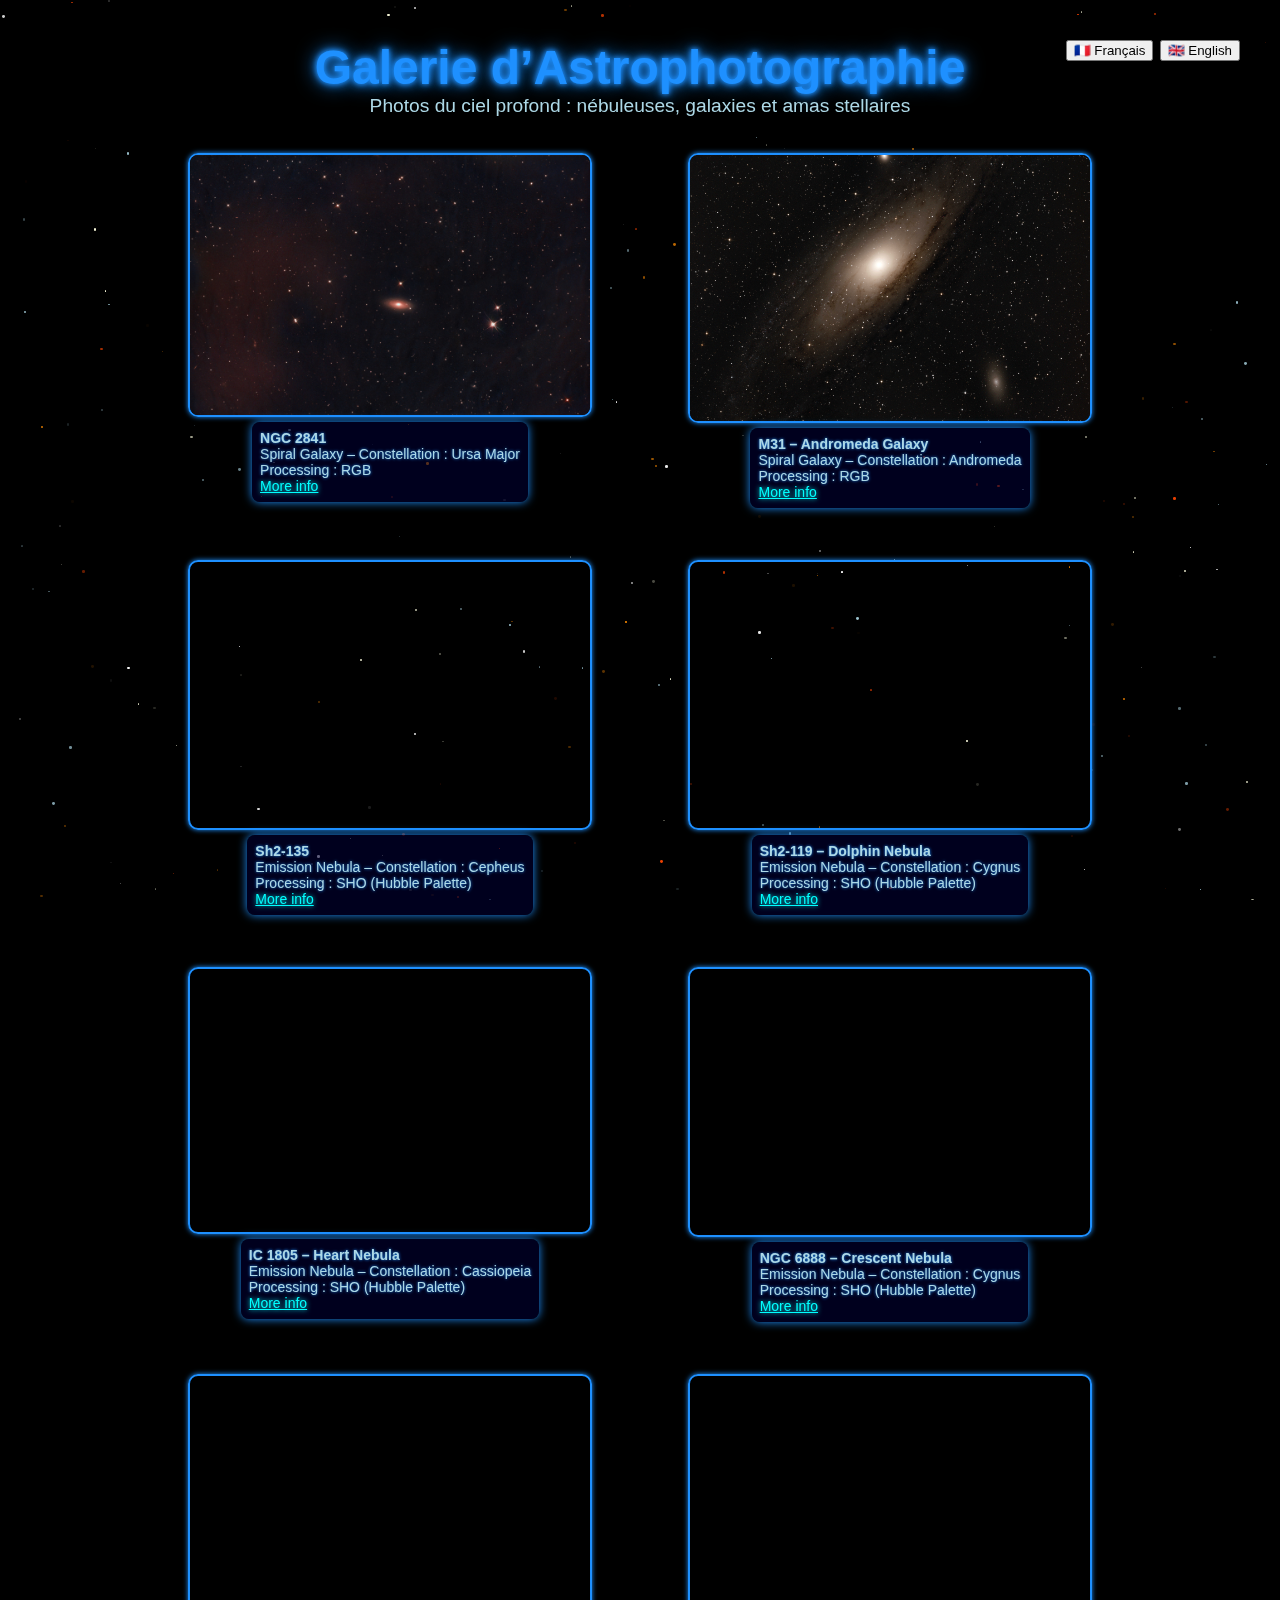
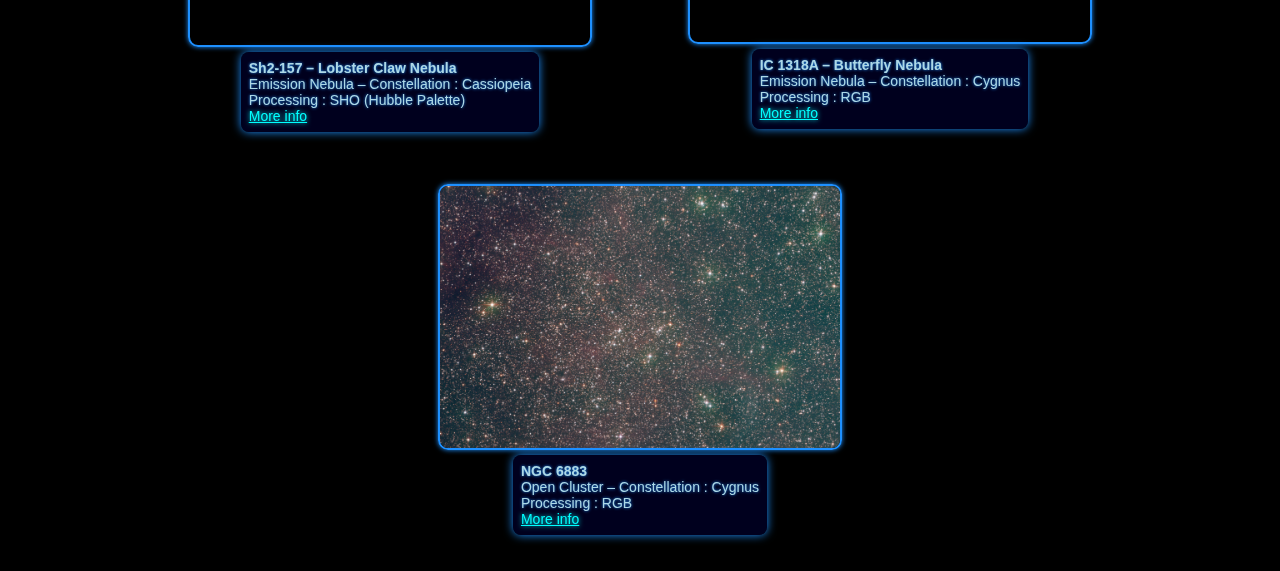
<file: docs/index.html>
<!DOCTYPE html>
<html lang="fr">
<head>
  <meta charset="UTF-8">
  <meta name="viewport" content="width=device-width, initial-scale=1.0">

  <!-- SEO -->
  <title>Astrophotographie – Galerie de photos du ciel profond</title>
  <meta name="description" content="Galerie d’astrophotographie : nébuleuses, galaxies et ciel profond capturés depuis la France. Photos en haute résolution et traitement détaillé.">

  <!-- Style -->
  <link rel="stylesheet" href="style.css">
</head>

<body>
  <header>
    <h1 id="page-title">Galerie d’Astrophotographie</h1>
    <p id="page-subtitle">Photos du ciel profond : nébuleuses, galaxies et amas stellaires</p>

    <!-- Language switch -->
    <div class="lang-switch">
      <button data-lang="fr">🇫🇷 Français</button>
      <button data-lang="en">🇬🇧 English</button>
    </div>
  </header>

  <main>
    <div class="gallery"></div>
  </main>

  <!-- Lightbox overlay -->
  <div id="lightbox-overlay"></div>

  <!-- Scripts -->
  <script src="photos.js"></script>
  <script src="langue.js"></script>
  <script src="gallery.js"></script>

  <!-- Visitor counter disabled for local -->
  
  <footer>
    <div id="visitor-counter-container">
      <div id="sfcpybja1k1yt82cn7zyk7k47lagcbncr3q"></div>
      <script src="https://counter1.optistats.ovh/private/counter.js?c=pybja1k1yt82cn7zyk7k47lagcbncr3q&down=async" async></script>
      <noscript>
        <a href="https://www.compteurdevisite.com">
          <img src="https://counter1.optistats.ovh/private/compteurdevisite.php?c=pybja1k1yt82cn7zyk7k47lagcbncr3q"
               alt="compteur de visites">
        </a>
      </noscript>
    </div>
  </footer>
  
</body>
</html>
</file>
<file: docs/style.css>
/* ============================= */
/* RESET / STYLE DE BASE */
/* ============================= */
body {
  margin: 0;
  padding: 20px;
  font-family: Arial, sans-serif;
  color: white;
  text-align: center;
  background: black;
  overflow: auto;
  box-sizing: border-box;
}

/* ============================= */
/* TITRE FIXE EN HAUT DE PAGE */
/* ============================= */
header {
  position: sticky;
  top: 0;
  background: black;
  z-index: 100;
  padding: 20px 0;
}

header h1 {
  color: #1e90ff;
  font-size: 3em;
  margin: 0;
  text-shadow: 0 0 5px #1e90ff, 0 0 10px #1e90ff, 0 0 20px #1e90ff;
  animation: glow 2s ease-in-out infinite, floatTitle 3s ease-in-out infinite;
}

header p {
  margin: 0;
  padding: 0 10px;
  font-size: 1.2em;
  color: #add8e6;
}

/* ============================= */
/* SWITCH LANGUE (NOUVEAU) */
/* ============================= */
.lang-switch {
  position: absolute;
  top: 15px;
  right: 20px;
  font-size: 22px;
  cursor: pointer;
}

.lang-switch span {
  margin-left: 8px;
  transition: transform 0.2s ease, text-shadow 0.3s ease;
}

.lang-switch span:hover {
  transform: scale(1.2);
  text-shadow: 0 0 8px #1e90ff, 0 0 15px #00ffff;
}

/* ============================= */
/* ANIMATIONS TITRE */
/* ============================= */
@keyframes glow {
  0%,100% { text-shadow:0 0 5px #1e90ff,0 0 10px #1e90ff,0 0 20px #1e90ff; }
  50% { text-shadow:0 0 20px #1e90ff,0 0 40px #1e90ff,0 0 60px #1e90ff; }
}

@keyframes floatTitle {
  0%,100% { transform: translateY(0); }
  50% { transform: translateY(-10px); }
}

/* ============================= */
/* FOND ÉTOILES COSMOS */
/* ============================= */
.stars {
  position: fixed;
  top:0; left:0;
  width:100%;
  height:100%;
  z-index: -1;
  overflow: hidden;
}

.star {
  position: absolute;
  border-radius: 50%;
  animation: starTwinkle linear infinite alternate;
}

@keyframes starTwinkle {
  0% { opacity: 0.3; transform: scale(0.5); }
  50% { opacity: 1; transform: scale(1); }
  100% { opacity: 0.3; transform: scale(0.5); }
}

/* ============================= */
/* GALERIE VIGNETTES */
/* ============================= */
.gallery {
  display: flex;
  flex-wrap: wrap;
  justify-content: center;
  gap: 20px;
}

.photo {
  width: 400px;
  flex: 0 0 auto;
  display: flex;
  flex-direction: column;
  align-items: center;
}

.photo img {
  width: 100%;
  max-width: 400px;
  border-radius: 10px;
  border: 2px solid #1e90ff;
  box-shadow: 0 0 5px #1e90ff;
  transition: transform 0.3s ease, box-shadow 0.3s ease;
  cursor: pointer;
}

.photo img:hover {
  transform: scale(1.05) rotate(1deg);
  box-shadow: 0 0 20px #1e90ff, 0 0 40px #00ffff;
}

.photo figcaption {
  margin-top: 5px;
  padding: 8px;
  font-size: 14px;
  color: #add8e6;
  text-align: left;
  background: rgba(0,0,50,0.6);
  border-radius: 8px;
  box-shadow: 0 0 10px #1e90ff;
  text-shadow: 0 0 3px #1e90ff;
  transition: transform 0.3s ease, box-shadow 0.3s ease;
}

.photo:hover figcaption {
  transform: scale(1.05);
  box-shadow: 0 0 20px #1e90ff, 0 0 40px #00ffff;
}

.photo figcaption a {
  color: #00ffff;
  text-decoration: underline;
  text-shadow: 0 0 5px #00ffff;
}

.photo figcaption a:hover {
  text-shadow: 0 0 15px #00ffff, 0 0 25px #00ffff;
}

/* ============================= */
/* LIGHTBOX PREMIUM */
/* ============================= */
#lightbox-overlay {
  display: flex;
  justify-content: center;
  align-items: center;
  position: fixed;
  top:0; left:0;
  width:100%;
  height:100%;
  background: rgba(0,0,0,0.92);
  z-index: 1000;
  cursor: pointer;
  visibility: hidden;
  padding: 20px;
  box-sizing: border-box;
  backdrop-filter: blur(6px);
  -webkit-backdrop-filter: blur(6px);
}

#lightbox-overlay img {
  max-width: 90%;
  max-height: 85vh;
  border-radius: 10px;
  object-fit: contain;
  opacity: 0;
  transform: scale(0.95);
  transition: opacity 0.7s ease, transform 0.7s ease;
}

#lightbox-overlay img.show {
  opacity: 1;
  transform: scale(1);
}

/* Flèches navigation */
.lb-arrows {
  position: absolute;
  top: 10px;
  width: 100%;
  display: flex;
  justify-content: space-between;
  font-size: 2em;
  color: #1e90ff;
  pointer-events: none;
}

.lb-arrows span {
  pointer-events: auto;
  cursor: pointer;
}

/* ============================= */
/* INFO LIGHTBOX */
/* ============================= */
.lightbox-info {
  text-align: left;
  max-width: 300px;
  background: rgba(0,0,50,0.6);
  padding: 10px;
  border-radius: 8px;
  box-shadow: 0 0 10px #1e90ff;
  transition: transform 0.3s ease, box-shadow 0.3s ease;
}

.lightbox-info:hover {
  transform: scale(1.05);
  box-shadow: 0 0 20px #1e90ff, 0 0 40px #00ffff;
}

.lightbox-info h2 {
  color: #1e90ff;
  text-shadow: 0 0 5px #1e90ff, 0 0 10px #1e90ff, 0 0 20px #1e90ff;
  animation: glow 2s ease-in-out infinite;
  margin-top: 0;
}

.lightbox-info p {
  color: #add8e6;
  text-shadow: 0 0 2px #1e90ff;
}

.lightbox-info a {
  color: #00ffff;
  text-decoration: underline;
  text-shadow: 0 0 5px #00ffff,0 0 10px #00ffff;
  transition: text-shadow 0.3s;
}

.lightbox-info a:hover {
  text-shadow: 0 0 10px #00ffff,0 0 20px #00ffff,0 0 30px #00ffff;
}

/* ============================= */
/* BARRE DE SATISFACTION */
/* ============================= */
.rating-bar {
  display: flex;
  height: 15px;
  width: 100%;
  margin-top: 5px;
  border-radius: 5px;
  overflow: hidden;
}

.rating-segment {
  flex: 1;
  margin-right: 1px;
}

.rating-segment:last-child {
  margin-right: 0;
}

/* ============================= */
/* COMPTEUR OPTISTATS */
/* ============================= */
#visitor-counter-container {
  position: fixed;
  bottom: 10px;
  left: 10px;
  z-index: 1000;
  background: rgba(0,0,0,0.5);
  padding: 5px 8px;
  border-radius: 5px;
}

#visitor-counter-container img {
  height: 25px;
}

/* ============================= */
/* LIGHTBOX MOBILE */
/* ============================= */
@media (max-width: 768px) {
  #lightbox-overlay {
    padding: 10px;
    align-items: flex-start;
  }

  #lightbox-overlay > div {
    flex-direction: column;
    gap: 20px;
    max-height: 100%;
    overflow-y: auto;
  }

  .lightbox-info {
    max-width: 100%;
    width: 100%;
  }

  #lightbox-overlay img {
    max-width: 100%;
    max-height: 70vh;
    border-radius: 8px;
  }
}
</file>
